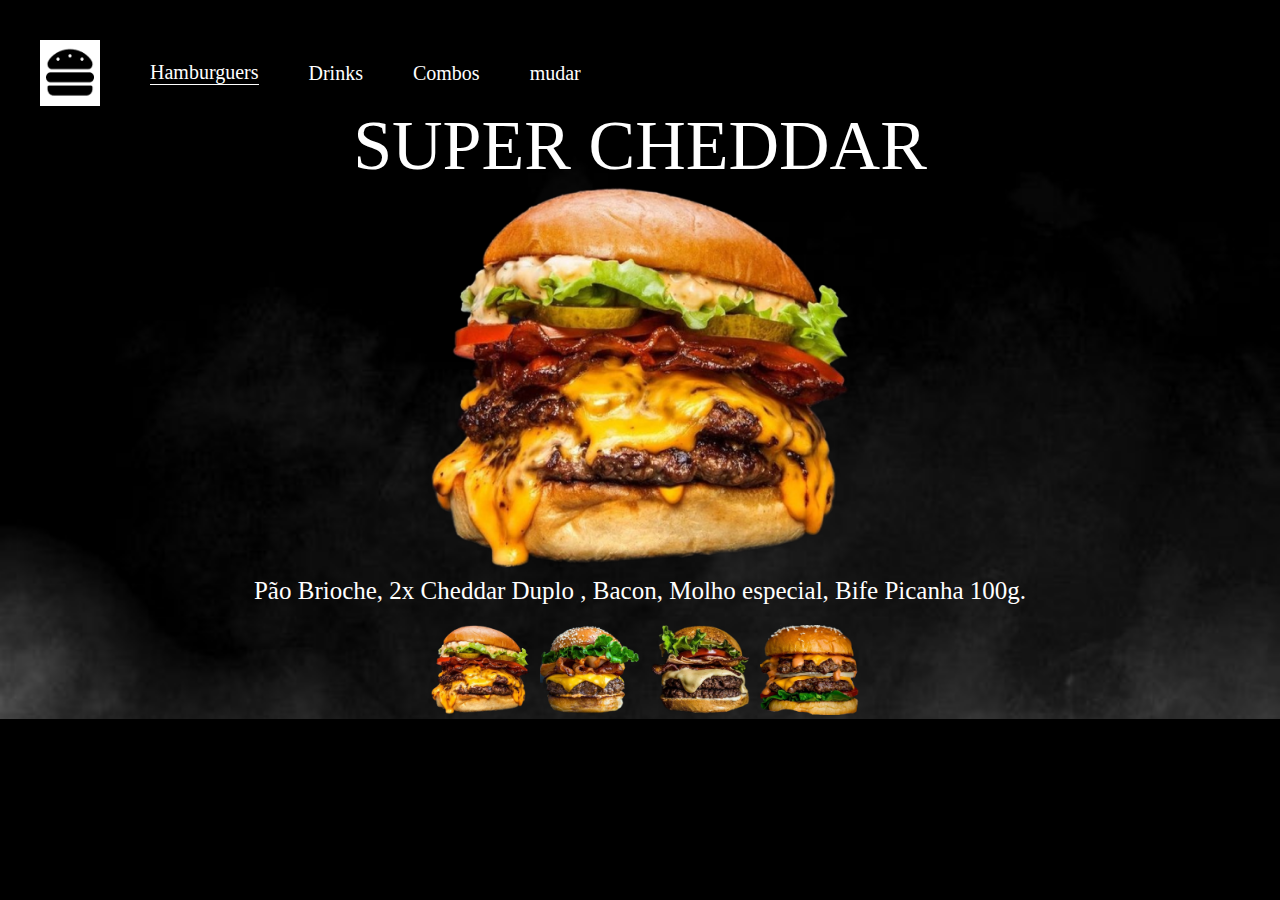
<file: index.html>
<!DOCTYPE html>
<html lang="en">
<!DOCTYPE html>
<html lang="en">

<head>
    <meta charset="UTF-8">
    <meta http-equiv="X-UA-Compatible" content="IE=edge">
    <meta name="viewport" content="width=device-width, initial-scale=1.0">
    <link href="https://cdn.jsdelivr.net/npm/bootstrap@5.1.3/dist/css/bootstrap.min.css" rel="stylesheet"
        integrity="sha384-1BmE4kWBq78iYhFldvKuhfTAU6auU8tT94WrHftjDbrCEXSU1oBoqyl2QvZ6jIW3" crossorigin="anonymous">
    <link rel="stylesheet" href="https://cdn.jsdelivr.net/npm/bootstrap-icons@1.7.2/font/bootstrap-icons.css">
    <link rel="stylesheet" href="estilo.css">



    <link rel="preconnect" href="https://fonts.googleapis.com">
    <link rel="preconnect" href="https://fonts.gstatic.com" crossorigin>
    <link href="https: //fonts.googleapis.com/css2? família = Orelega + One & display = swap " rel=" stylesheet ">

    <title>Document</title>

    <script src="script.js"></script>

</head>

<body>
    <header>
        <img src="Imagens/Logo_hamb.png" alt="">
        <ul>
            <li>
                <button class="active">Hamburguers</button>
            </li>
            <li>
                <button>Drinks</button>
            </li>
            <li>
                <button>Combos</button>
            </li>
            <li>
                <button onclick="modoBlack()">mudar</button>
            </li>
        </ul>
    </header>



    <div class="tudo">
        <main>
            <section>
                <span id="titulo">SUPER CHEDDAR</span>

                <article>
                    <!-- <div></div> -->
                    <img id="imagem_produto" src="Imagens/ham1.png" alt="">
                    <!--imagem central-->

                    <!-- <div></div> -->
                </article>
                <!-- descricao -->
                <p id="descricao">Pão Brioche, 2x Cheddar Duplo , Bacon, Molho especial, Bife Picanha 100g.</p>
            </section>

        </main>

        <section class="rodape_img">

            <ul>
                <!-- IMAGENS INFERIORES -->
                <li><button
                        onclick="trocar_produto('Imagens/ham1.png', 'SUPER CHEDDAR' ,'Pão Brioche, 2x Cheddar Duplo , Bacon, Molho especial, Bife Picanha 100g.')">
                        <img src="Imagens/ham1.png">
                    </button></li>
                <li><button
                        onclick="trocar_produto('Imagens/ham2.png' ,'MEGA BACON', 'Pão Brioche, Cheddar , 3x Bacon 50g, Molho especial, Bife Picanha 150g.')">
                        <img src="Imagens/ham2.png">
                    </button></li>
                <li>
                    <button
                        onclick="trocar_produto('Imagens/ham3.png', 'DUPLO MEAT', 'Pão Brioche, Cheddar , Bacon, Molho especial, 2x Bife Picanha 180g.')">
                        <img src="Imagens/ham3.png">
                    </button>
                </li>
                <li>
                    <button
                        onclick="trocar_produto('Imagens/ham4.png', 'CARNE + CHEDDAR' , 'Pão Brioche, 2x Cheddar , 2x Bacon 50g, Molho especial, 2x Bife Picanha 180g.')">
                        <img src="Imagens/ham4.png">
                    </button>
                </li>


            </ul>
        </section>

    </div>
</body>

</html>
</file>
<file: estilo.css>
* {
    margin: 0px;
    padding: 0px;
    border: 0px;
    box-sizing: border-box;

}

body {
    /* background-image: url(Imagens/imagemFogo.jpg);
    background-repeat: no-repeat;
    background-size: 100%; */
    background-color: #000000;
}

.tudo {
    /* background-image: url(Imagens/imagemFogo.jpg); */
    background-image: url(Imagens/imagemfundo.jpg);
    object-fit: cover;
    /* background-image:radial-gradient( rgb(0, 0, 0),rgb(94, 94, 94)); */

    background-repeat: no-repeat;
    background-size: 100%;
}

header {
    margin: 40px 40px 0 40px;
    display: flex;
}

header img {
    width: 60px;
    height: 66px;
}

header ul {
    display: flex;
    list-style: none;
    height: 66px;
    padding: 0px;

}

header ul li {
    margin-left: 20px;
    vertical-align: middle;
    margin: auto;
    margin-left: 50px;

}

header button {
    background-color: transparent;
    color: #ffffff;
    font-family: 'montserrat';
    font-size: 20px;

}

.active {
    border-bottom: 1px solid #fff;
}

/* MEIO */

#titulo {
    color: #ffffff;
    font-size: 70px;
    font-family: 'montserrat';
}

main section {
    width: 100%;
    text-align: center;


}

main section p {
    color: #ffffff;
    font-size: 25px;

}

main section article div {
    width: 60px;
    height: 60px;
    background-color: yellow;
    border-radius: 50%;
    font-size: 50px;
    display: inline-block;
    margin-left: 100px;
    margin-right: 100px;
}

main section article img {
    width: 430px;

}


.rodape_img {
    text-align: center;
    margin-top: 20px;
}

.rodape_img button {
    background-color: transparent;



}

.rodape_img button :active{
transform: translateY(-10px);

}

.rodape_img ul {
    display: inline-flex;
    list-style: none;

}


.rodape_img ul li {
    margin-left: 10px;
}



.rodape_img ul li img {
    width: 100px;
}



/* .rodape_img ul li img:hover {
    width: 100px;
   
    animation: imgSelecionada 0.8s infinite alternate-reverse;


} */


@keyframes imgSelecionada {

    from {
        transform: translateY(-10px);
    }

    to {
        transform: translateY(0px);
    }
}
</file>
